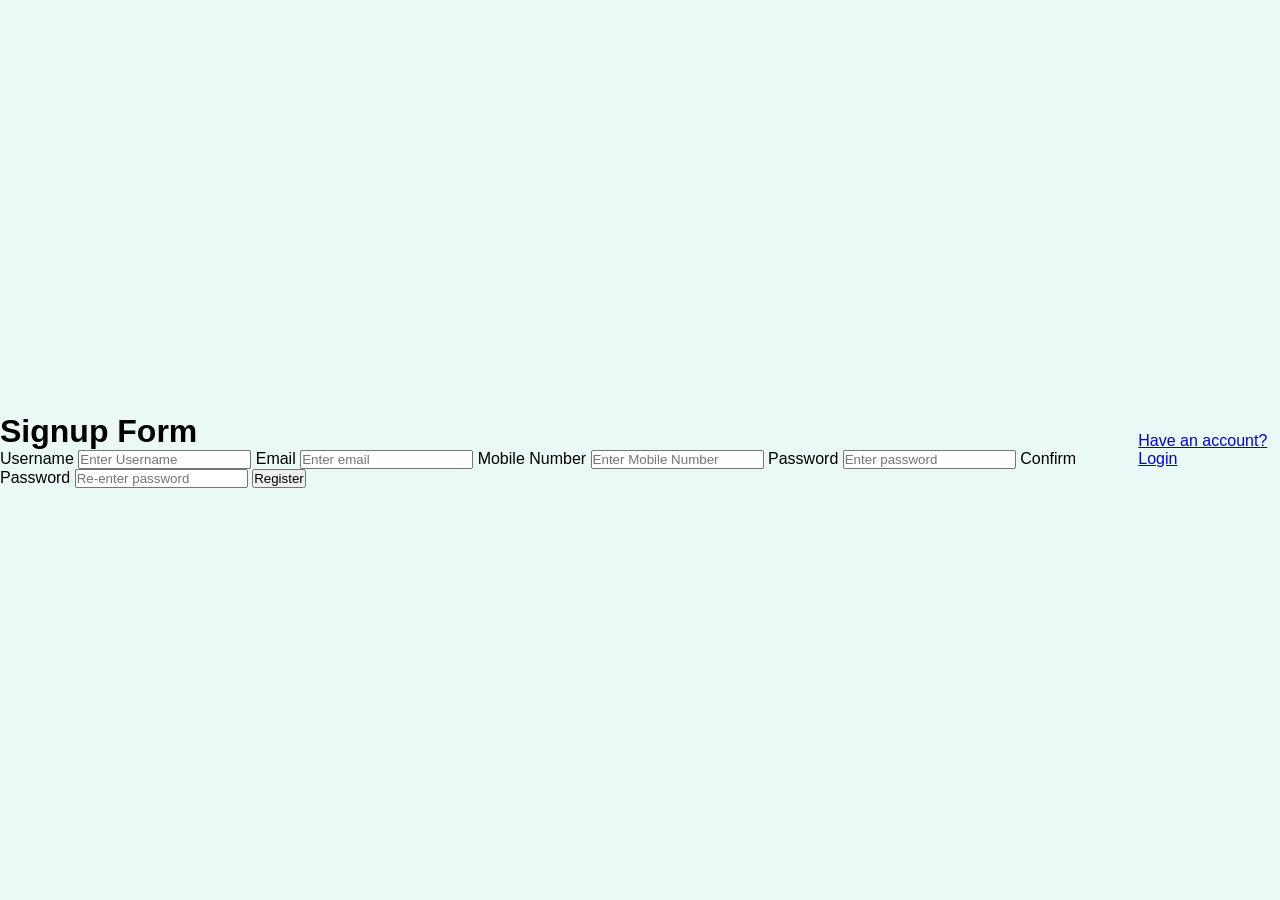
<file: index.html>
<!DOCTYPE html>
<html lang="en">
<head>
    <meta charset="UTF-8">
    <meta name="viewport" content="width=device-width, initial-scale=1.0">
    <title>Sign up</title>
    <link rel="stylesheet" href="style.css"/>
</head>
<body>
    <form class="myForm">
        <h1>Signup Form</h1>
        <label>Username</label>
        <input type="text" placeholder="Enter Username" required/>
        <label>Email</label>
        <input type="email" placeholder="Enter email" required/>
        <label>Mobile Number</label>
        <input type="text" placeholder="Enter Mobile Number" required/>
        <label>Password</label>
        <input type="password" placeholder="Enter password" required/>
        <label>Confirm Password</label>
        <input type="password" placeholder="Re-enter password" required/>
        <button>Register</button>
    </form>
    <div id="last">
        <a href="login.html">Have an account? Login</a>
    </div>
</body>
</html>
</file>
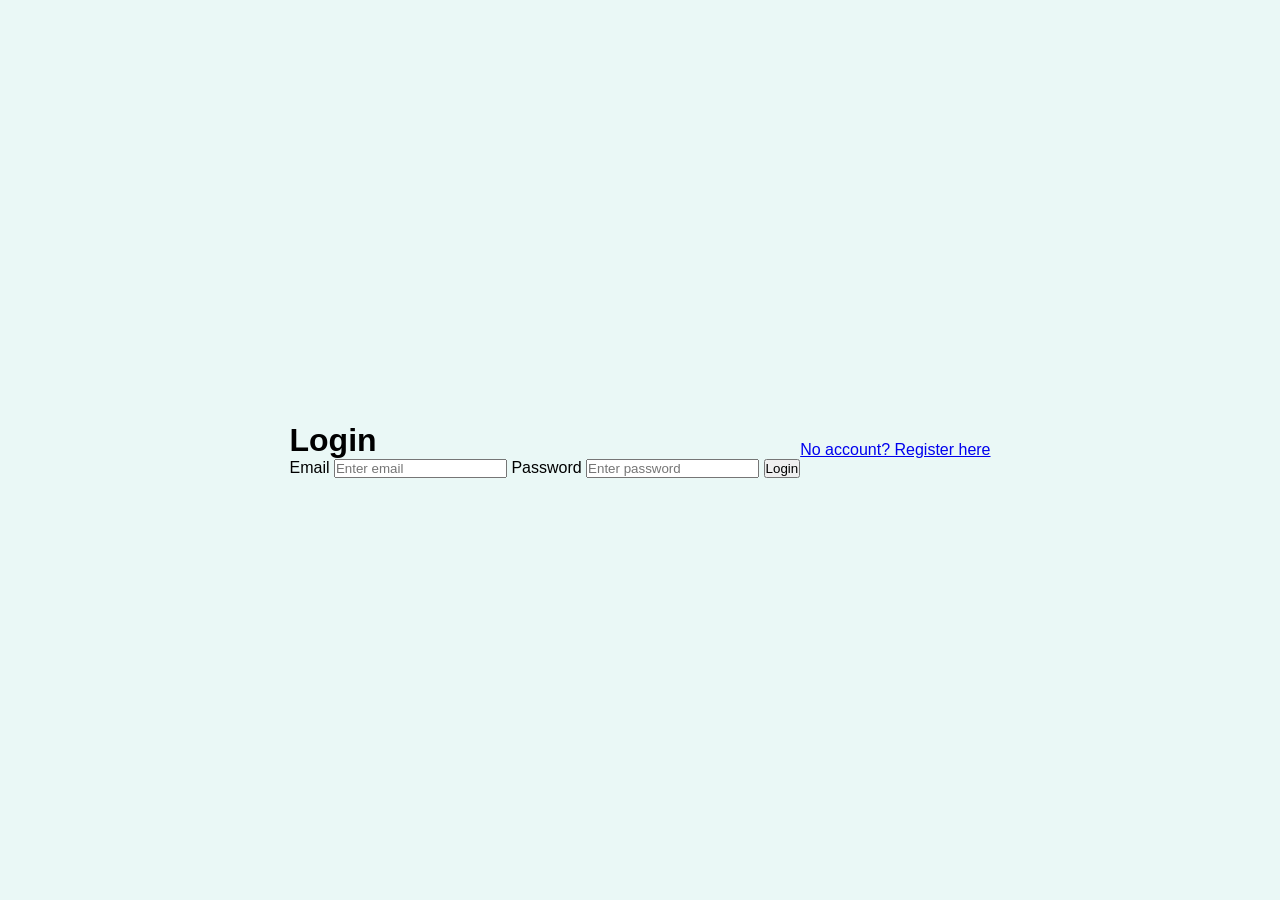
<file: login.html>
<!DOCTYPE html>
<html lang="en">
<head>
    <meta charset="UTF-8">
    <meta name="viewport" content="width=device-width, initial-scale=1.0">
    <title>Login</title>
    <link rel="stylesheet" href="style.css"/>
</head>
<body>
    <form class="myForm" id="loginForm">
        <h1>Login</h1>
        <label>Email</label>
        <input type="email" id="email" placeholder="Enter email" required/>
        <label>Password</label>
        <input type="password" id="password" placeholder="Enter password" required/>
        <button type="submit">Login</button>
    </form>
    <div id="last">
        <a href="index.html">No account? Register here</a>
    </div>
    <script>
        document.getElementById("loginForm").addEventListener("submit", function(event) {

            event.preventDefault();

            const email = document.getElementById("email").value;
            const password = document.getElementById("password").value;

            if(email !== "" && password !== "") {
                window.location.href = "ecommerce.html";
            }

        });
    </script>
</body>
</html>
</file>
<file: style.css>
* {
    margin: 0;
    padding: 0;
    box-sizing: border-box;
    font-family: Arial, sans-serif;
}

body {
    background: #eaf8f6;
    display: flex;
    justify-content: center;
    align-items: center;
    height: 100vh;
}


.container {
    width: 500px;
    background: #ffffff;
    padding: 35px;
    border-radius: 4px;
    box-shadow: 0 0 8px rgba(0, 0, 0, 0.2);
}


.container h1 {
    text-align: center;
    color:rgb(50, 205, 89);
    margin-bottom: 25px;
    text-decoration: underline;
}


.input-group {
    margin-bottom: 18px;
}

.input-group label {
    display: block;
    margin-bottom: 6px;
    color: blueviolet;
    font-weight: bold;
}

.input-group input {
    width: 100%;
    padding: 10px;
    border: 1px solid #ccc;
    outline: none;
    font-size: 14px;
}

.input-group input:focus {
    border-color: green;
}


.btn {
    width: 100%;
    padding: 12px;
    background: pink;
    color: white;
    border: none;
    font-size: 16px;
    cursor: pointer;
    margin-top: 10px;
}

.btn:hover {
    background: yellow;
}


.login-link {
    text-align: center;
    margin-top: 20px;
}

.login-link a {
    color: blue;
    text-decoration: underline;
}
</file>
